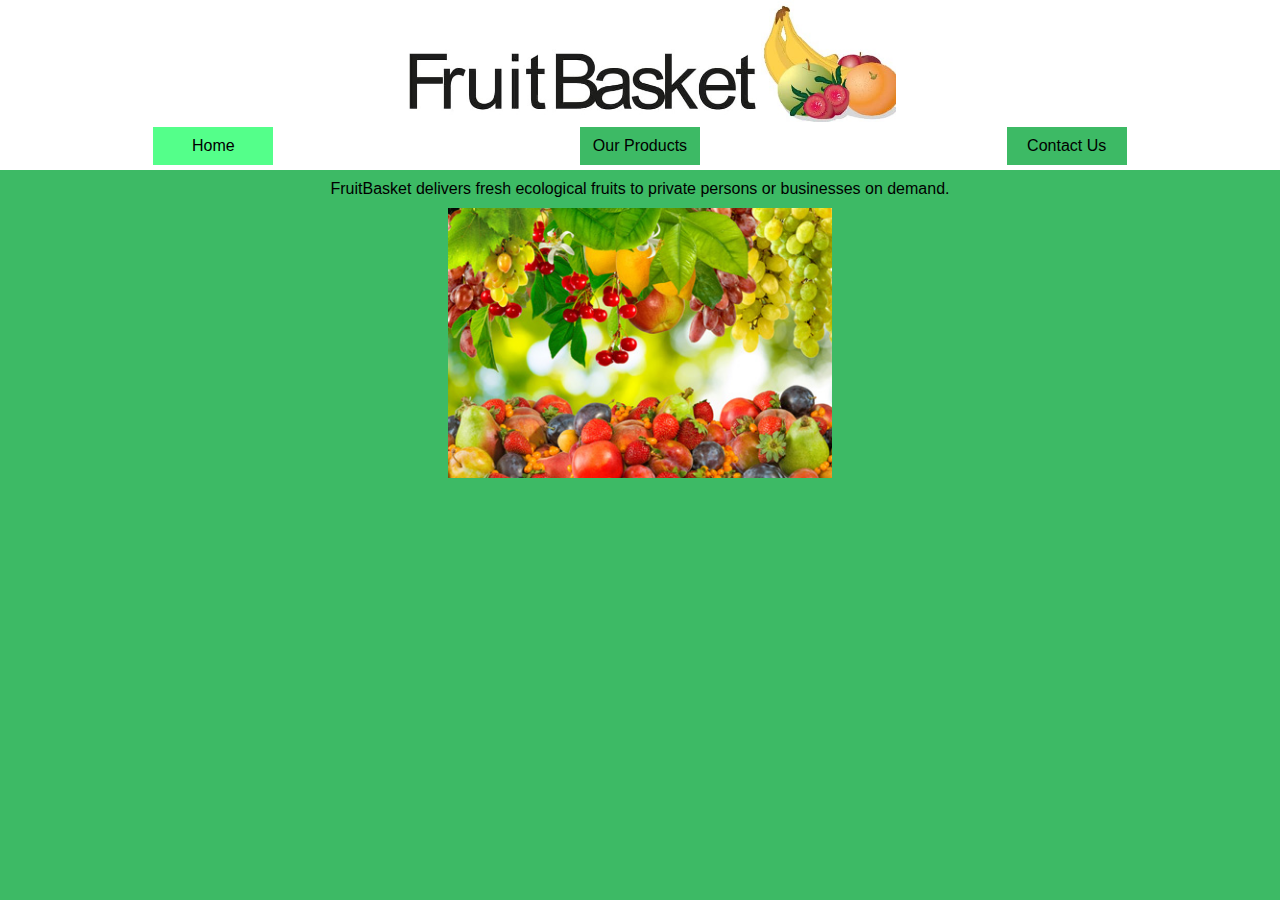
<file: websida/index.html>
<!DOCTYPE html>
<html lang="en">
<head>
    <link rel="stylesheet" href="css/style.css">
    <meta charset="UTF-8">
    <meta name="viewport" content="width=device-width, initial-scale=1.0">
    <title>fruitbasket</title>
</head>
<body>
   
    <div class="header">
        <img id="companyLogo" src="image/fruits-01svart2.jpg" alt="Company logo">
    </div>
    
    <div class="navbar">
        <a id="active" href="index.html">Home</a>
        <a href="sida2.html">Our Products</a>
        <a href="sida3.html">Contact Us</a>    
    </div>
    
    <main>
        <p id="sida1P">FruitBasket delivers fresh ecological fruits to private persons or businesses on demand.</p>
        <div class="carouselContainer">
            <div class="fadeAnimation slide">
                <img class="slideImg" src="image\froktwe.jpg" alt="picture of fruits">
            </div>
            <div class="fadeAnimation slide">
                <img class="slideImg" src="image\fruit-basket-500x500.jpg" alt="picture of fruits">
            </div>
            <div class="fadeAnimation slide">
                <img class="slideImg" src="image\fruit-og-d176ef00.jpg" alt="picture of fruits">
                
            </div>
            <div class="fadeAnimation slide">
                <img class="slideImg" src="image\fruktkorg_mobil.jpg" alt="picture of fruits">
            </div>
        </div>
    </main>
    <script src="js\sida1.js"></script>
</body>
</html>
</file>
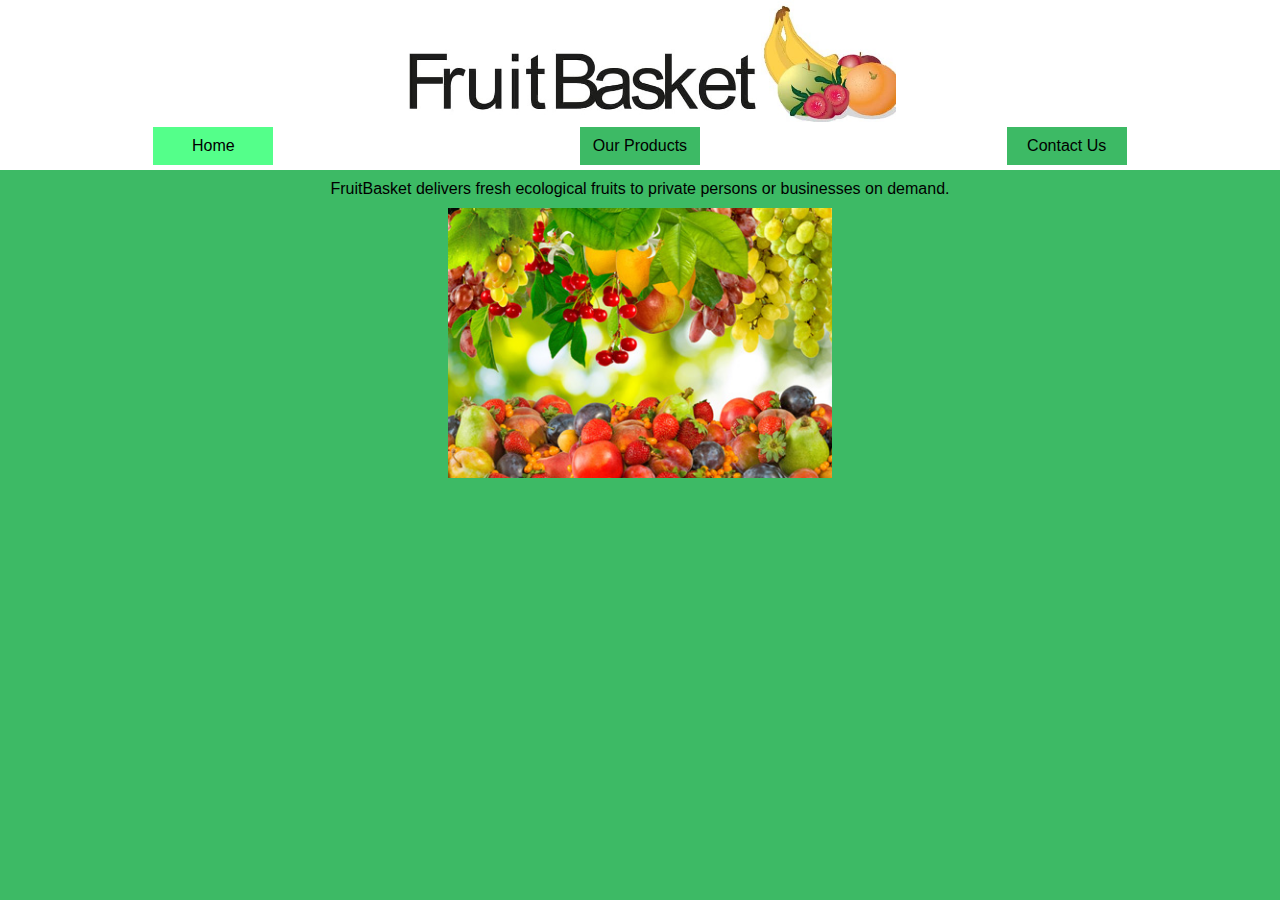
<file: websida/sida1.html>
<!DOCTYPE html>
<html lang="en">
<head>
    <link rel="stylesheet" href="css/style.css">
    <meta charset="UTF-8">
    <meta name="viewport" content="width=device-width, initial-scale=1.0">
    <title>fruitbasket</title>
</head>
<body>
   
    <div class="header">
        <img id="companyLogo" src="image/fruits-01svart2.jpg" alt="Company logo">
    </div>
    
    <div class="navbar">
        <a id="active" href="sida1.html">Home</a>
        <a href="sida2.html">Our Products</a>
        <a href="sida3.html">Contact Us</a>    
    </div>
    
    <main>
        <p id="sida1P">FruitBasket delivers fresh ecological fruits to private persons or businesses on demand.</p>
        <div class="carouselContainer">
            <div class="fadeAnimation slide">
                <img class="slideImg" src="image\froktwe.jpg" alt="picture of fruits">
            </div>
            <div class="fadeAnimation slide">
                <img class="slideImg" src="image\fruit-basket-500x500.jpg" alt="picture of fruits">
            </div>
            <div class="fadeAnimation slide">
                <img class="slideImg" src="image\fruit-og-d176ef00.jpg" alt="picture of fruits">
                
            </div>
            <div class="fadeAnimation slide">
                <img class="slideImg" src="image\fruktkorg_mobil.jpg" alt="picture of fruits">
            </div>
        </div>
    </main>
    <script src="js\sida1.js"></script>
</body>
</html>
</file>
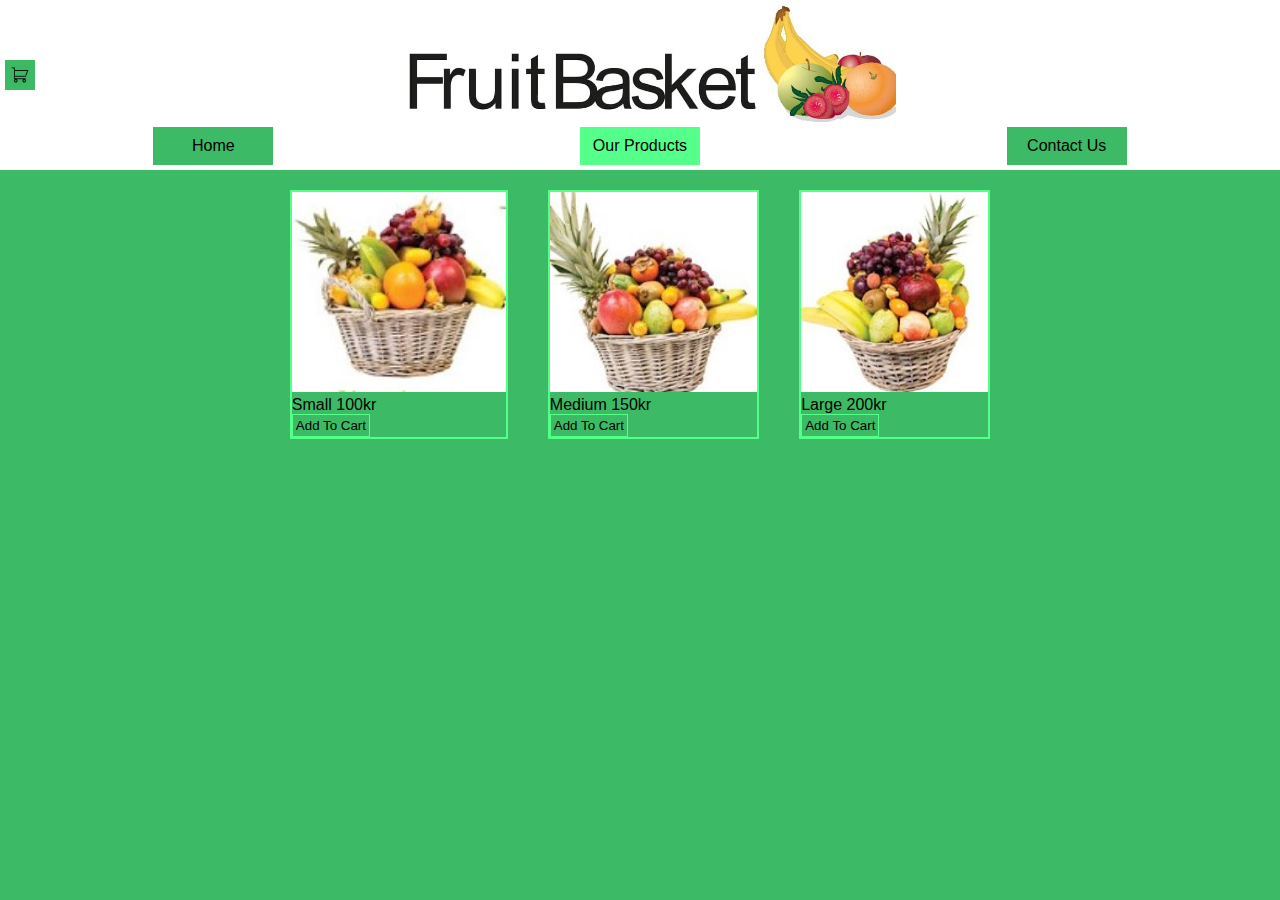
<file: websida/sida2.html>
<!DOCTYPE html>
<html lang="en">
<head>
    <link rel="stylesheet" href="css/style.css">
    <meta charset="UTF-8">
    <meta name="viewport" content="width=device-width, initial-scale=1.0">
    <title>fruitbasket</title>
</head>
<body>
    <div class="cartIcon">
        <img class="cartImg" src="image\buy_cart_ecommerce_shopping_online_store-512.png" alt="cart">
        <p id="cartSum"></p>
        <p id="cartNum"></p>
    </div>
   
    <div class="header">
        <img id="companyLogo" src="image/fruits-01svart2.jpg" alt="Company logo">
    </div>
    
    <div class="navbar">
        <a href="index.html">Home</a>
        <a id="active" href="sida2.html">Our Products</a>
        <a href="sida3.html">Contact Us</a>    
    </div>
    
    <main>
        
        <div class="flexContainer">
            <div class="flexItem">
                <img class="flexImg" src="image/fruktkorg1.jpg" alt="fruits">
                <p>Small 100kr</p>
                <button class="cartBtn" onclick="addSmall()">Add To Cart</button>
            </div>
            <div class="flexItem">
                <img class="flexImg" src="image/fruktkorg2.jpg" alt="fruits">
                <p>Medium 150kr</p>
                <button class="cartBtn" onclick="addMedium()">Add To Cart</button>
            </div>
            <div class="flexItem">
                <img class="flexImg" src="image/fruktkorg3.jpg" alt="fruits">
                <p>Large 200kr</p>
                <button class="cartBtn" onclick="addLarge()">Add To Cart</button>
            </div>
        </div>
    </main>
    <script src="js\sida2.js"> </script>
</body>
</html>
</file>
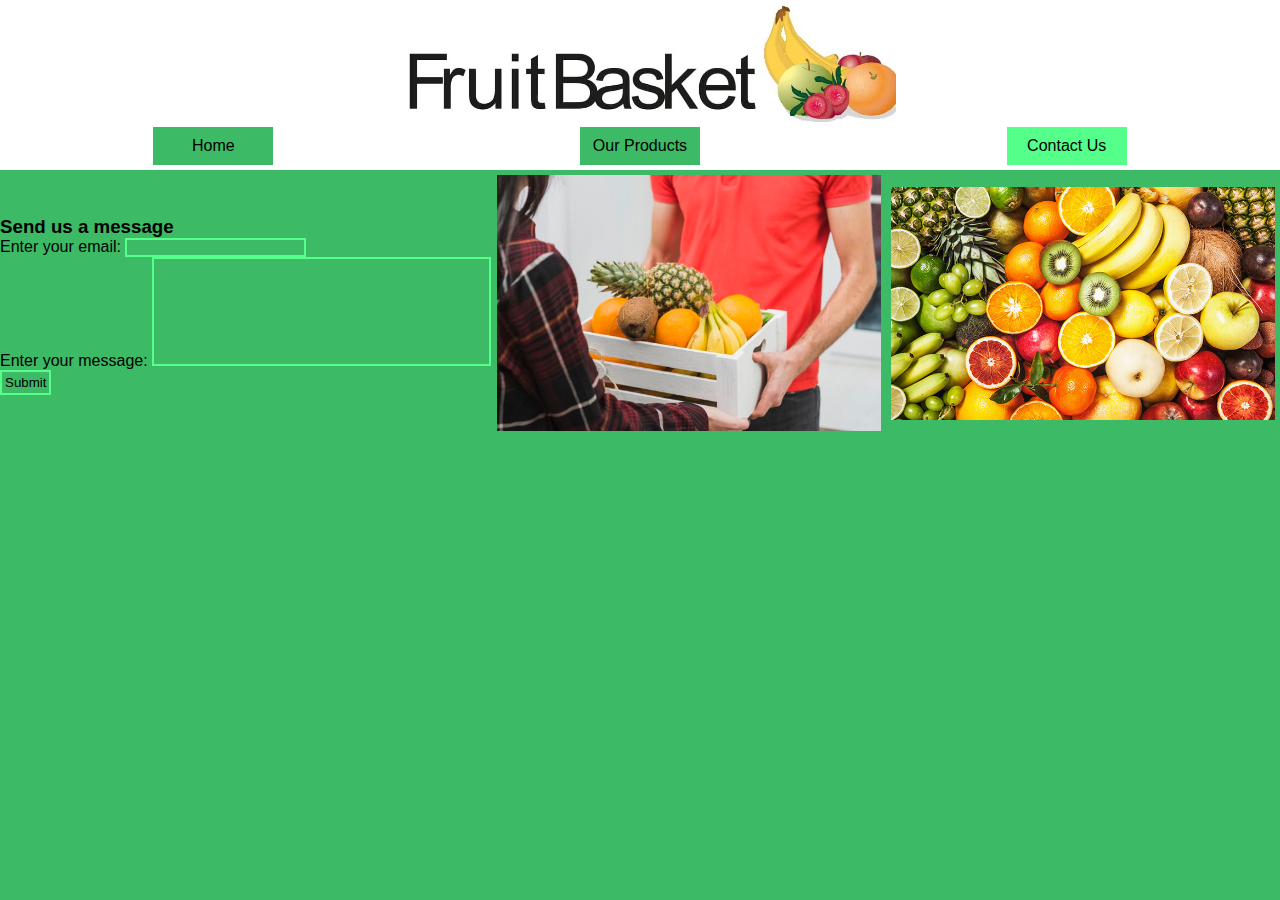
<file: websida/sida3.html>
<!DOCTYPE html>
<html lang="en">
<head>
    <link rel="stylesheet" href="css/style.css">
    <meta charset="UTF-8">
    <meta name="viewport" content="width=device-width, initial-scale=1.0">
    <title>fruitbasket</title>
</head>
<body>
   
    <div class="header">
        <img id="companyLogo" src="image/fruits-01svart2.jpg" alt="Company logo">
    </div>
    
    <div class="navbar">
        <a href="index.html">Home</a>
        <a  href="sida2.html">Our Products</a>
        <a id="active" href="sida3.html">Contact Us</a>
            
    </div>
    
    <main>
       <div class="gridsida2">
        <div class="messageContainer">
            <h3>Send us a message</h3>
            <p id="userFeedback"></p>
            <p id="messageSent"></p>
            <form id="message">
                <label for="email">Enter your email:</label>
                <input type="email" id="email" name="email">
            </form>
            <label for="messageText">Enter your message:</label>
            <textarea name="messageText" id="messageText" form="message" cols="40" rows="7"></textarea>
            <input id="submitBtn" type="submit" form="message">
        </div>

        <div class="gridItem2">
            <img class="gridImg" src="image\crop-woman-taking-box-with-fruits-from-courier_23-2147801314.jpg" alt="fruitdelivery">
        </div>
        
        <div>
            <img class="gridImg" src="image\2-2-2-3foodgroups_fruits_detailfeature_thumb.jpg" alt="fruits">
        </div>

        </div>
    </main>
    <script src="js\sida3.js"> </script>
    
</body>
</html>
</file>
<file: websida/css/style.css>
* { /* styling för hela documentet, här anger jag bakgrundsfärn, font family samt lite startkod för att det ska bli snyggt i alla browsers. */
    margin: 0;
    padding: 0;
    box-sizing: border-box;
    background-color: #3DBA65;
    font-family: Arial, Helvetica, sans-serif;
}


.header { /* lägger till en vit bakgrund i min header där loggan är */
    background-color: white;
}
#companyLogo { /* styling för loggan vill att loggan alltid ska vara i mitten samt anger även storleken här. */
    display: block;
    margin-left: auto;
    margin-right: auto;
    width: 70%;
  }


#sida1P {
    padding: 10px;
    text-align: center;
}


.navbar { /* lägger till backgrund där min navigering finns använder overflow för att vill ha vit backgrund och gröna navigering knappar gör även navbar till grid för att få den responsiv */
    overflow: hidden;
    background-color: white;
    display: grid;
    justify-items: center;
}
a { /* styling för mina länkar */
   float: left;
    text-decoration: none;
    margin: 5px;
    padding: 10px;
    width: 120px;
    text-align: center;
    color: black;
   
    
}
a:hover { /* lägger in en backgrundsfärg när användaren har muspekaren över en av länkarna*/
    background-color:  #54FF8A;
}
#active { /* lägger in en bakgrundsfärg så man enkelt kan se vilken sida man är på*/
    background-color: #54FF8A;
}



.slide { /*sätter display till none så inte alla bilder syns samtidigt i min slide  */
    display: none;
    text-align: center;
    
}
.slideImg { /* sätter width på mina bilder i sliden */
    width: 60vw;
}
.fadeAnimation { /* kod för animationen till min slide */
    -webkit-animation-name: fadeAnimation;
    -webkit-animation-duration: 2s;
    animation-name: fadeAnimation;
    animation-duration: 2s;
  }
  
  @-webkit-keyframes fadeAnimation {
    from {opacity: .4}
    to {opacity: 1}
  }
  
  @keyframes fadeAnimation {
    from {opacity: .4}
    to {opacity: 1}
  }


.flexContainer { /*css kod för min flexbox på sida 2 */
      display: flex;
      align-items: center;
      justify-content: center;
      flex-direction: column;
  }
.flexItem {
      margin: 20px;
      border: 2px solid #54FF8A;
  }
.flexImg {
    height: 200px;
    width: auto;
}

.cartIcon { /*css styling för min varukorg vill att den ska följa med när man scrollar därför har jag satt fixed */
    position: fixed;
    margin: 5px;
    padding: 5px;
    margin-top: 60px;
}
.cartImg {
    width: 20px;
    float: left;
}
.cartBtn {
    text-decoration: none;
    padding: 3px;
    border: 1px solid #54FF8A;
}
#messageText { /* gör att texxtarea på sida 3 inte går att resize*/
    resize: none;
}
.gridsida2 { /* gör meddelandeboxen och dem två bilderna till en grid*/
    display: grid;
    justify-items: center;
    align-items: center;
}
.gridImg {
    width: 70vw;
    height: auto;
   margin: 5px;
}
#submitBtn {
    text-decoration: none;
    padding: 3px;
    border: 2px solid #54FF8A;
}
#email {
    border: 2px solid #54FF8A;
}
#messageText {
    border: 2px solid #54FF8A;
}
#userFeedback {
    color: red;
    background-color: white;
}
#messageSent {
    color: green;
    background-color: white;
}
@media only screen and (min-width: 425px) {
    .navbar { /* gör navbaren responsiv genom att göra den till en grid och ändra beroende på skärmstorlek.*/
        grid-template-columns: auto auto auto;
        justify-items: center;
    }
}
@media only screen and (min-width: 550px) {
    .slideImg { /* sätter width på mina bilder i sliden */
        width: 50vw;
    }
}

@media only screen and (min-width: 768px) { /* gör här loggan lite mindre när man använder en större skärm */
    #companyLogo{
        width: 40%;
    }
    .flexContainer {
    flex-direction: row;
    }
    .gridsida2 {
    grid-template-columns: auto auto auto;
    }
    .gridImg {
        width: 30vw;
    }
    
}
@media only screen and (min-width: 1024px) {
    .slideImg { /* sätter width på mina bilder i sliden */
        width: 30vw;
    }
}
</file>
